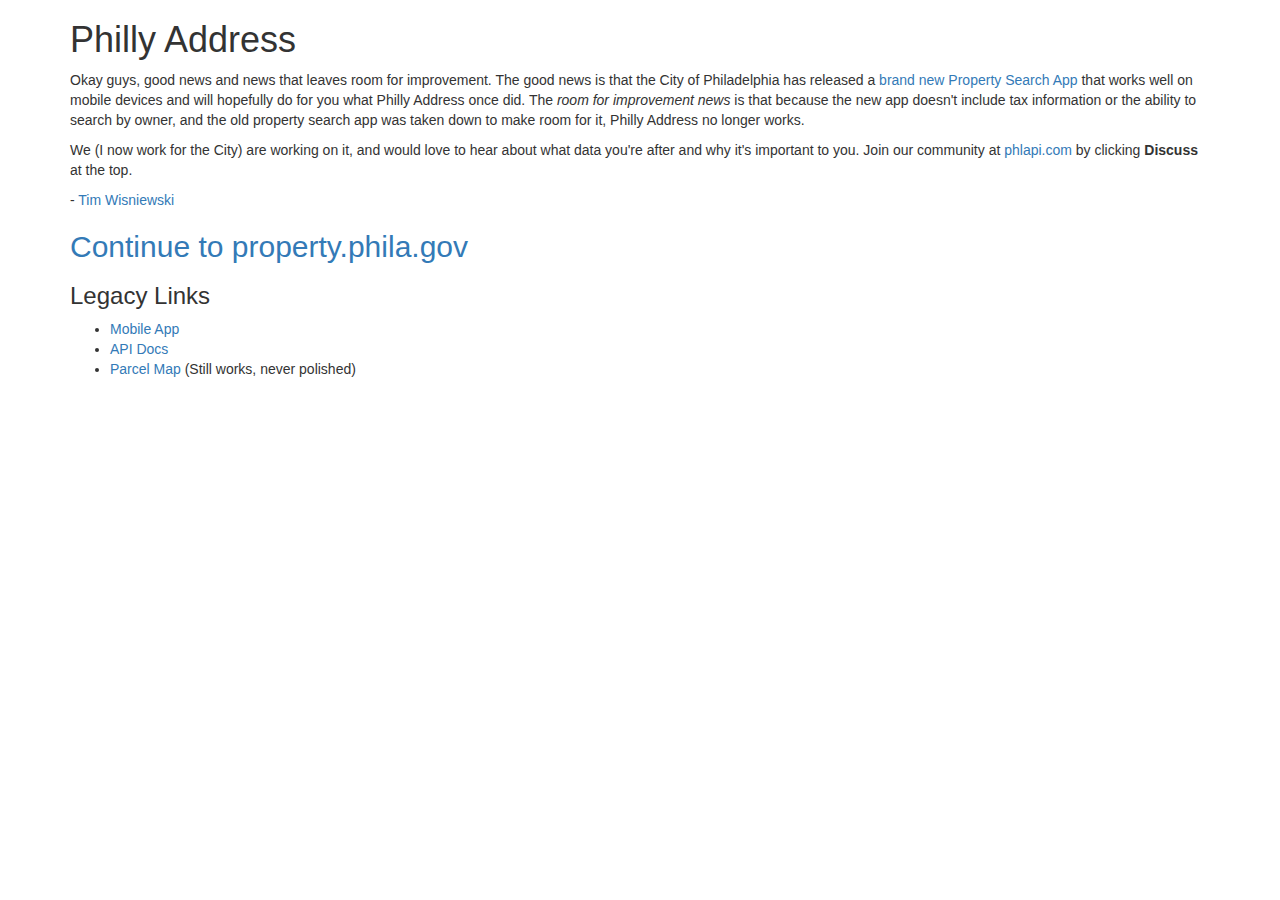
<file: index.html>
<!DOCTYPE html>
<html>
	<head>
		<meta charset="utf8">
		<title>Philly Address</title>
		<link rel="stylesheet" href="//cdnjs.cloudflare.com/ajax/libs/twitter-bootstrap/3.1.1/css/bootstrap.min.css">
	</head>
	<body>
	
<div class="container">
<h1>Philly Address</h1>
<p>
Okay guys, good news and news that leaves room for improvement. The good news is that the City of Philadelphia has released a 
<a href="http://property.phila.gov">brand new Property Search App</a> that works well on mobile devices and will hopefully do for you what Philly Address 
once did. The <i>room for improvement news</i> is that because the new app doesn't include tax information or the ability to search by owner, and the old 
property search app was taken down to make room for it, Philly Address no longer works.
</p>

<p>We (I now work for the City) are working on it, and would love to hear about what data you're after and why it's important to you. Join our community at
<a href="http://phlapi.com">phlapi.com</a> by clicking <b>Discuss</b> at the top.</p>

<p>- <a href="http://timwis.com">Tim Wisniewski</a></p>

<h2><a href="http://property.phila.gov">Continue to property.phila.gov</a></h2>

<h3>Legacy Links</h3>
<ul>
    <li><a href="./app">Mobile App</a></li>
    <li><a href="./api">API Docs</a></li>
    <li><a href="./map">Parcel Map</a> (Still works, never polished)</li>
</ul>
</div>
	
	</body>
</html>
</file>
